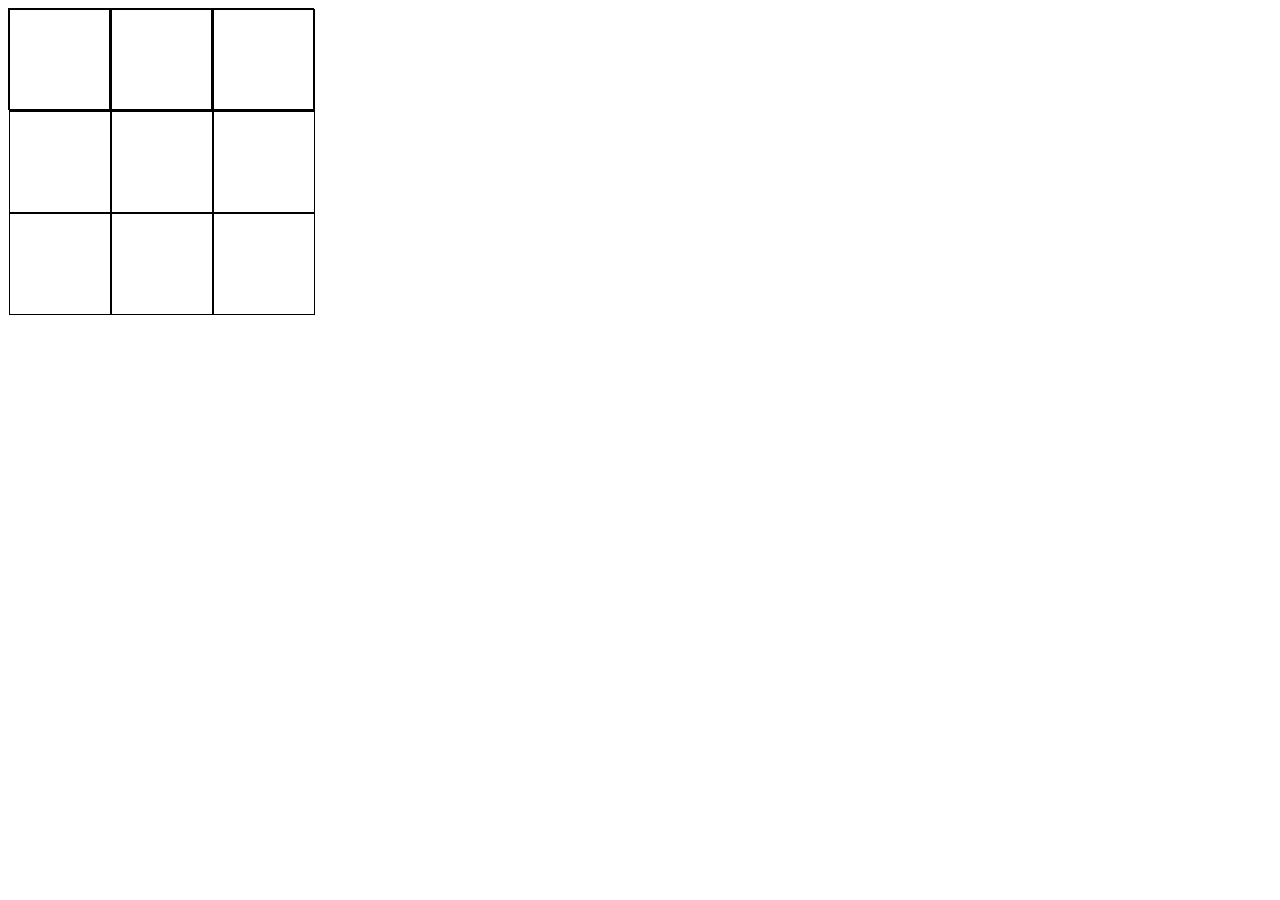
<file: skeleton/html/index.html>
<!DOCTYPE html>
<html>
  <head>
    <meta charset="utf-8">
    <title>Tic Tac Toe</title>
    <link rel="stylesheet" type="text/css" href="../css/ttt.css">
  </head>
  <body>
    <section id="gameLayout">
    </section>
    
    <script src="../js/jquery-2.1.1.js"></script>
    <!-- Whackjobs at GithubPages don't understand symlinks... -->
    <script src="../js/ttt-core.js"></script>
    <script src="../js/ttt-widget.js"></script>

    <script>
      // Write your code here.
      $(function () {
        var widget = new TTT.Widget($("#gameLayout"));
        widget.play();
      });
    </script>
  </body>
</html>
</file>
<file: skeleton/css/ttt.css>
div  {
  border: thin solid black;
  float: left;
  display: inline-block;
  width: 100px;
  height: 100px;
  font-size: 0%;
}

.row :last-child {
  /* page break after */
  
}

.mark_x {
  background-color: blue;
  font-size: 64;
}

.mark_y {
  background-color: red;
}
</file>
